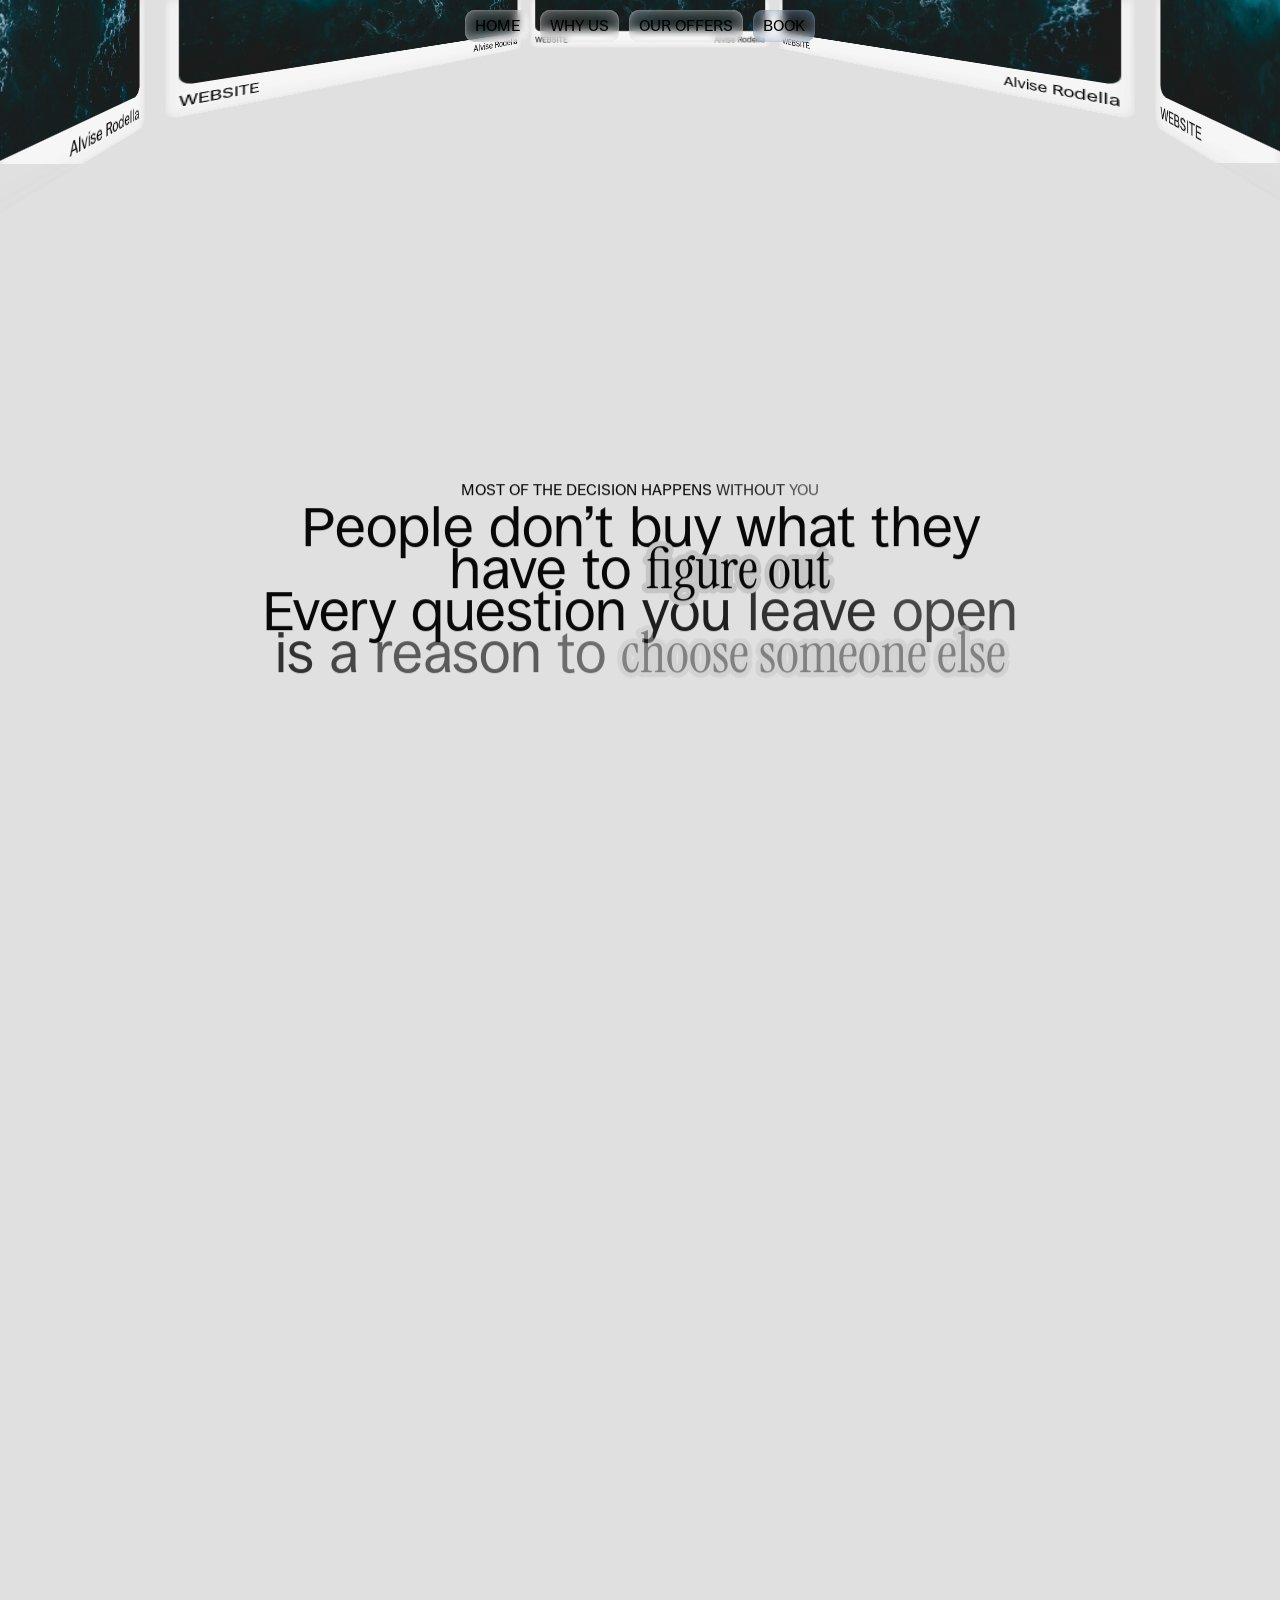
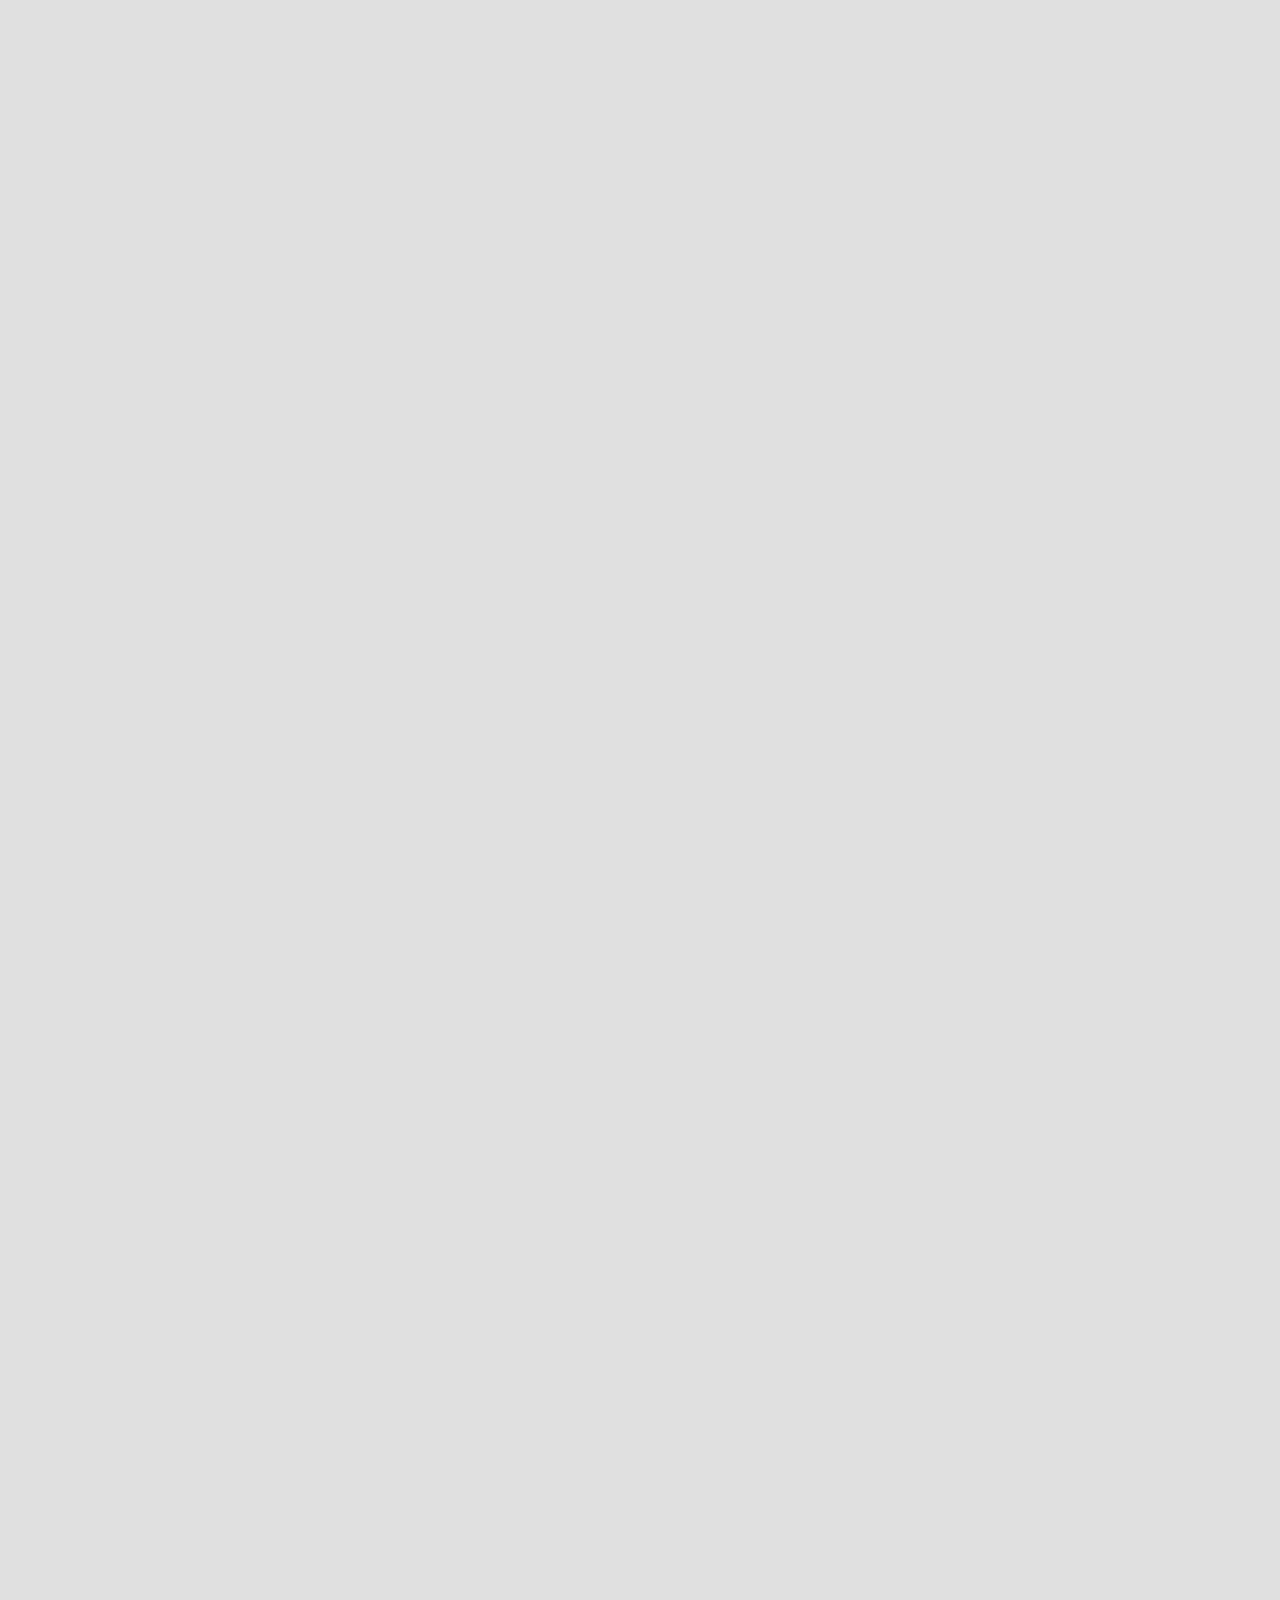
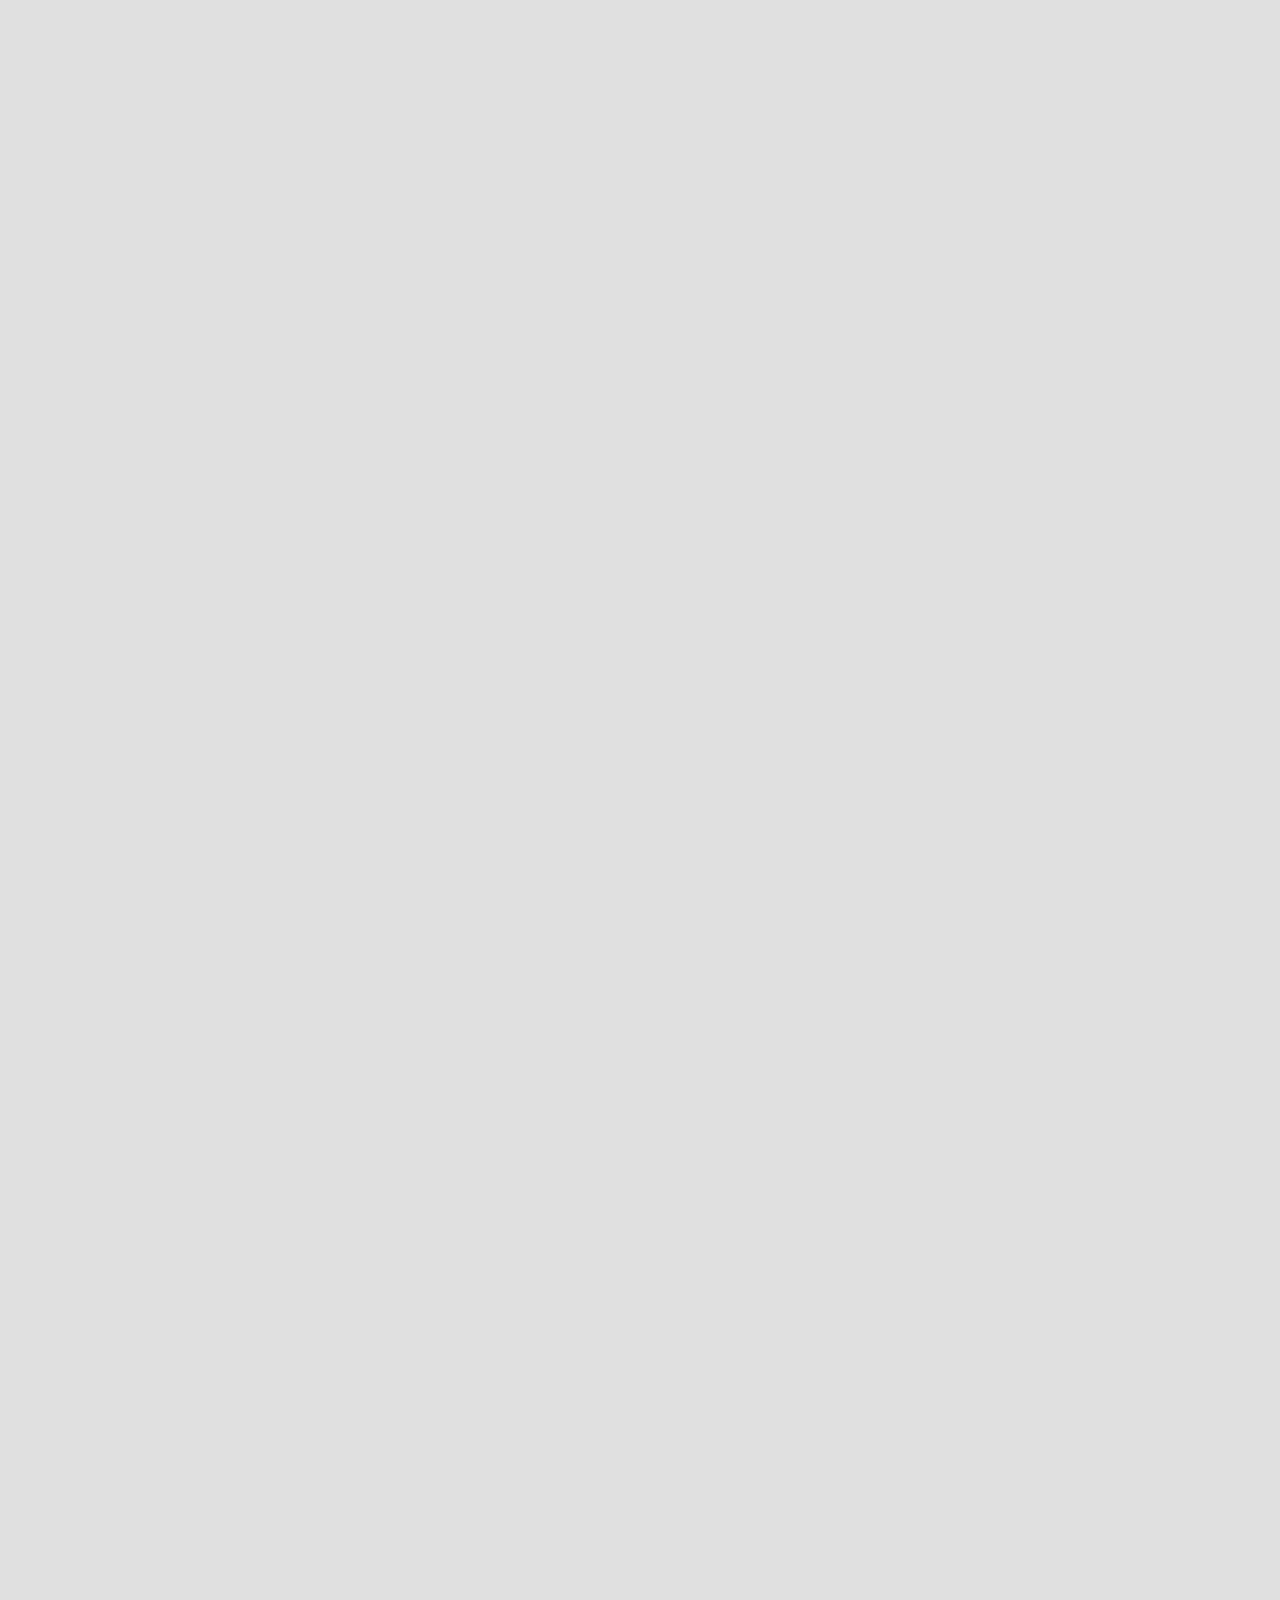
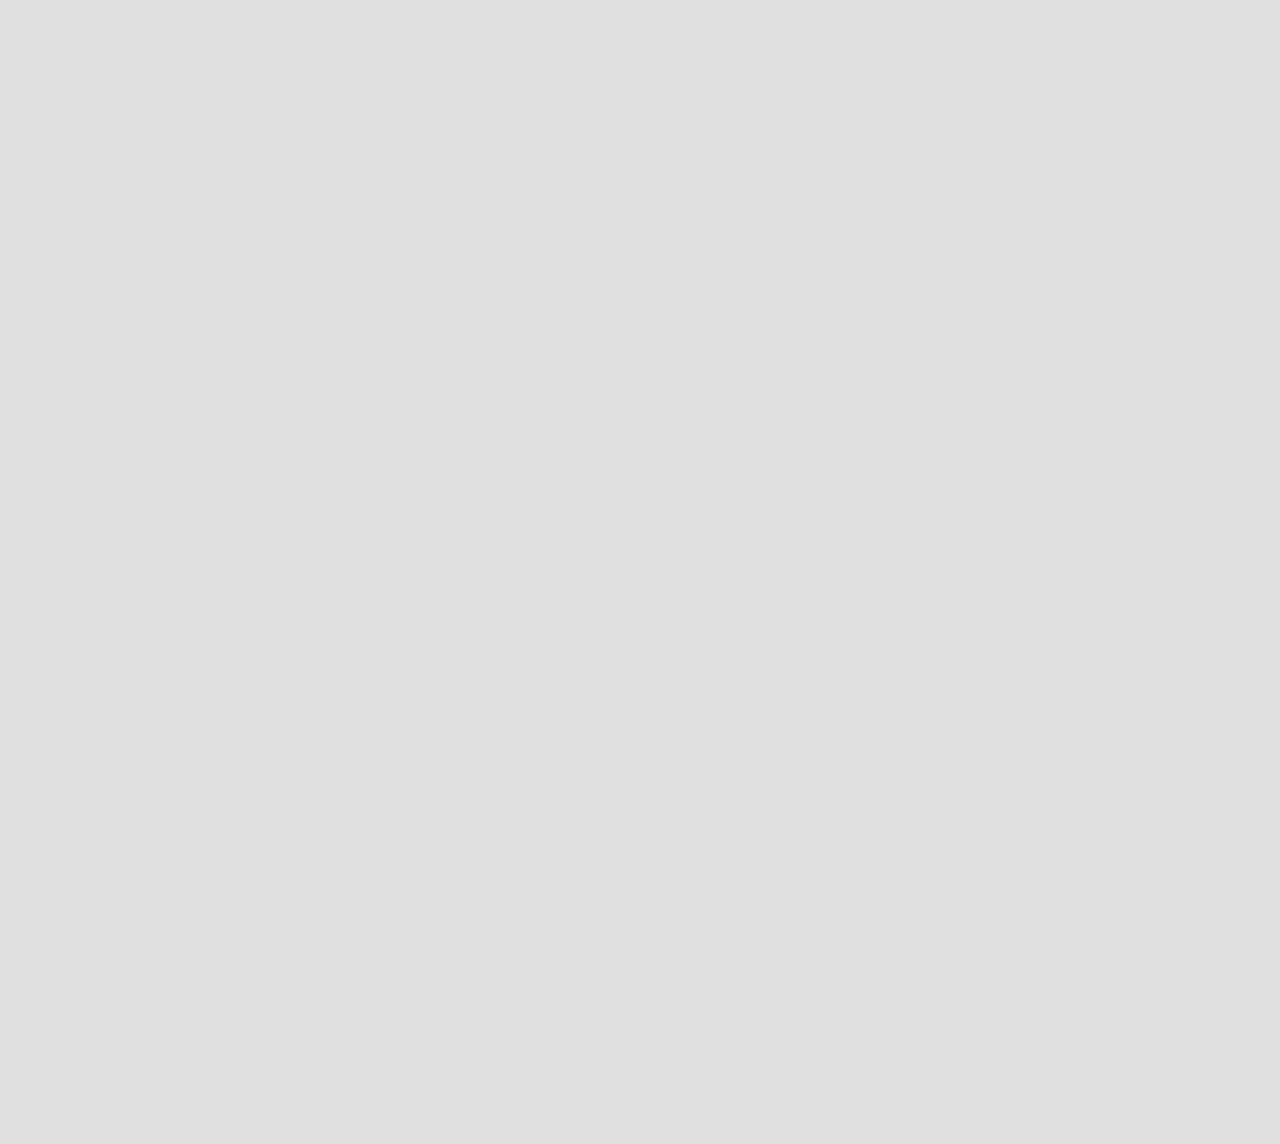
<file: index.html>
<!doctype html>
<html lang="en">
	<head>
		<meta charset="UTF-8" />
		<meta name="viewport" content="width=device-width, initial-scale=1" />
		<meta name="theme-color" content="#e0e0e0" />
		<meta name="author" content="Illunify Media Studio" />
		<title>Illunify: Strategic Branding and Websites for changemakers</title>
		<meta
			name="description"
			content="Independent studio for brand positioning, visual identity, websites, online stores, SEO and AI automations. Senior hands only. Book a 30-minute call."
		/>
		<link rel="canonical" href="https://www.illunify.com/" />
		<meta
			name="robots"
			content="index, follow, max-snippet:-1, max-image-preview:large, max-video-preview:-1"
		/>
		<meta name="referrer" content="strict-origin-when-cross-origin" />
		<meta name="format-detection" content="telephone=no" />
		<meta
			name="keywords"
			content="brand identity, brand positioning, creative direction, visual identity, graphic design, 3D and motion design, design systems, growth strategy, launch strategy, content planning, search engine optimization, website development, online store development, performance optimization, AI tools and automations, system integration, independent design studio"
		/>
		<meta property="og:site_name" content="Illunify" />
		<meta
			property="og:title"
			content="Be the one they remember. Then the one they call."
		/>
		<meta
			property="og:description"
			content="Positioning, identity, websites and stores for people who would rather be chosen than compared. Senior hands only, no handovers. 30-minute intro call."
		/>
		<meta property="og:type" content="website" />
		<meta property="og:url" content="https://www.illunify.com/" />
		<meta
			property="og:image"
			content="https://www.illunify.com/assets/og-image.png"
		/>
		<meta property="og:image:type" content="image/png" />
		<meta property="og:image:width" content="1200" />
		<meta property="og:image:height" content="630" />
		<meta
			property="og:image:alt"
			content="Illunify, independent brand, web and systems studio"
		/>
		<meta property="og:locale" content="en_US" />
		<meta name="twitter:card" content="summary_large_image" />
		<meta name="twitter:site" content="@Illunifyy" />
		<meta name="twitter:creator" content="@Illunifyy" />
		<meta
			name="twitter:title"
			content="Be the one they remember, then the one they call"
		/>
		<meta
			name="twitter:description"
			content="Positioning, identity, websites and stores, built so buyers stop comparing and book. Senior hands only. 30-minute intro call."
		/>
		<meta
			name="twitter:image"
			content="https://www.illunify.com/assets/twitter-image.png"
		/>
		<meta
			name="twitter:image:alt"
			content="Illunify, independent brand, web and systems studio"
		/>
		<link rel="dns-prefetch" href="//app.cal.com" />
		<link rel="preconnect" href="https://app.cal.com" />
		<link
			rel="preload"
			as="font"
			href="/fonts/Ronzino.woff2"
			type="font/woff2"
			crossorigin
		/>
		<link
			rel="preload"
			as="font"
			href="/fonts/Instrument-Serif.woff2"
			type="font/woff2"
			crossorigin
		/>
		<link
			rel="preload"
			as="image"
			href="/assets/placeholder.webp"
			type="image/webp"
		/>
		<link
			rel="preload"
			as="style"
			href="/styles.css"
			onload="this.rel = 'stylesheet'"
		/>
		<noscript><link rel="stylesheet" href="/styles.css" /></noscript>
		<link
			rel="manifest"
			href="/manifest.webmanifest"
			crossorigin="use-credentials"
		/>
		<link
			rel="icon"
			type="image/x-icon"
			sizes="any"
			href="/assets/favicon.ico"
		/>
		<link rel="apple-touch-icon" href="/assets/apple-touch-icon.svg" />
		<link rel="sitemap" type="application/xml" href="/sitemap.xml" />
		<script type="application/ld+json">
			{
				"@context": "https://schema.org",
				"@graph": [
					{
						"@type": "ProfessionalService",
						"@id": "https://www.illunify.com/#studio",
						"name": "Illunify",
						"url": "https://www.illunify.com/",
						"sameAs": [
							"https://x.com/Illunifyy",
							"https://www.instagram.com/illunifyy"
						],
						"description": "Independent studio for brand positioning, visual identity, websites, online stores, SEO and AI automations.",
						"image": {
							"@type": "ImageObject",
							"url": "https://www.illunify.com/assets/og-image.png",
							"width": 1200,
							"height": 630
						},
						"logo": {
							"@type": "ImageObject",
							"url": "https://www.illunify.com/assets/mark-logo-512.png",
							"width": 512,
							"height": 512
						},
						"email": "info@illunify.com",
						"telephone": "+39-375-5803444",
						"vatID": "IT04648750984",
						"address": {
							"@type": "PostalAddress",
							"addressLocality": "Brescia",
							"addressRegion": "Lombardia",
							"addressCountry": "IT"
						},
						"areaServed": { "@type": "Country", "name": "Italy" },
						"founder": { "@id": "https://www.illunify.com/#alvise" },
						"knowsAbout": [
							"Brand positioning",
							"Visual identity",
							"Web development",
							"Ecommerce",
							"Search engine optimization",
							"AI automation"
						],
						"hasOfferCatalog": {
							"@type": "OfferCatalog",
							"name": "Services",
							"itemListElement": [
								{
									"@type": "OfferCatalog",
									"name": "Positioning",
									"itemListElement": [
										{
											"@type": "Offer",
											"itemOffered": {
												"@type": "Service",
												"name": "Brand Positioning",
												"provider": {
													"@id": "https://www.illunify.com/#studio"
												}
											}
										},
										{
											"@type": "Offer",
											"itemOffered": {
												"@type": "Service",
												"name": "Growth Strategy",
												"provider": {
													"@id": "https://www.illunify.com/#studio"
												}
											}
										},
										{
											"@type": "Offer",
											"itemOffered": {
												"@type": "Service",
												"name": "Launch Strategy",
												"provider": {
													"@id": "https://www.illunify.com/#studio"
												}
											}
										},
										{
											"@type": "Offer",
											"itemOffered": {
												"@type": "Service",
												"name": "Content Planning",
												"provider": {
													"@id": "https://www.illunify.com/#studio"
												}
											}
										},
										{
											"@type": "Offer",
											"itemOffered": {
												"@type": "Service",
												"name": "Search Engine Optimization",
												"provider": {
													"@id": "https://www.illunify.com/#studio"
												}
											}
										}
									]
								},
								{
									"@type": "OfferCatalog",
									"name": "Identity",
									"itemListElement": [
										{
											"@type": "Offer",
											"itemOffered": {
												"@type": "Service",
												"name": "Creative Direction",
												"provider": {
													"@id": "https://www.illunify.com/#studio"
												}
											}
										},
										{
											"@type": "Offer",
											"itemOffered": {
												"@type": "Service",
												"name": "Visual Identity",
												"provider": {
													"@id": "https://www.illunify.com/#studio"
												}
											}
										},
										{
											"@type": "Offer",
											"itemOffered": {
												"@type": "Service",
												"name": "Graphic Design",
												"provider": {
													"@id": "https://www.illunify.com/#studio"
												}
											}
										},
										{
											"@type": "Offer",
											"itemOffered": {
												"@type": "Service",
												"name": "3D & Motion Design",
												"provider": {
													"@id": "https://www.illunify.com/#studio"
												}
											}
										},
										{
											"@type": "Offer",
											"itemOffered": {
												"@type": "Service",
												"name": "Design Systems",
												"provider": {
													"@id": "https://www.illunify.com/#studio"
												}
											}
										}
									]
								},
								{
									"@type": "OfferCatalog",
									"name": "Websites",
									"itemListElement": [
										{
											"@type": "Offer",
											"itemOffered": {
												"@type": "Service",
												"name": "Website Development",
												"provider": {
													"@id": "https://www.illunify.com/#studio"
												}
											}
										},
										{
											"@type": "Offer",
											"itemOffered": {
												"@type": "Service",
												"name": "Online Store Development",
												"provider": {
													"@id": "https://www.illunify.com/#studio"
												}
											}
										},
										{
											"@type": "Offer",
											"itemOffered": {
												"@type": "Service",
												"name": "Performance Optimization",
												"provider": {
													"@id": "https://www.illunify.com/#studio"
												}
											}
										},
										{
											"@type": "Offer",
											"itemOffered": {
												"@type": "Service",
												"name": "AI Tools & Automations",
												"provider": {
													"@id": "https://www.illunify.com/#studio"
												}
											}
										},
										{
											"@type": "Offer",
											"itemOffered": {
												"@type": "Service",
												"name": "System Integration",
												"provider": {
													"@id": "https://www.illunify.com/#studio"
												}
											}
										}
									]
								}
							]
						}
					},
					{
						"@type": "Person",
						"@id": "https://www.illunify.com/#alvise",
						"name": "Alvise Rodella",
						"worksFor": { "@id": "https://www.illunify.com/#studio" }
					},
					{
						"@type": "WebSite",
						"@id": "https://www.illunify.com/#website",
						"url": "https://www.illunify.com/",
						"name": "Illunify",
						"inLanguage": "en",
						"publisher": { "@id": "https://www.illunify.com/#studio" }
					},
					{
						"@type": "WebPage",
						"@id": "https://www.illunify.com/#webpage",
						"url": "https://www.illunify.com/",
						"name": "Illunify: Strategic Branding and Websites for changemakers",
						"description": "Independent studio for brand positioning, visual identity, websites, online stores, SEO and AI automations. Senior hands only. Book a 30-minute call.",
						"isPartOf": { "@id": "https://www.illunify.com/#website" },
						"inLanguage": "en",
						"dateModified": "2026-09-22",
						"about": { "@id": "https://www.illunify.com/#studio" },
						"primaryImageOfPage": "https://www.illunify.com/assets/og-image.png"
					}
				]
			}
		</script>
	</head>
	<body>
		<canvas id="GL"></canvas>
		<header role="banner">
			<nav aria-label="Primary Navigation">
				<a href="#HOME" aria-label="HOME" draggable="false" class="GLASS"
					>HOME
				</a>
				<a href="#PROFILE" aria-label="WHY US" draggable="false" class="GLASS"
					>WHY US
				</a>
				<a
					href="#OFFERS"
					aria-label="OUR OFFERS"
					draggable="false"
					class="GLASS"
					>OUR OFFERS
				</a>
				<button
					data-cal-link="illunify/booking"
					data-cal-namespace="booking"
					data-cal-config='{"layout":"month_view","useSlotsViewOnSmallScreen":"true","theme":"light"}'
				>
					BOOK
				</button>
			</nav>
		</header>
		<div id="smooth-wrapper">
			<main id="smooth-content">
				<div id="HOME">
					<section>
						<article>
							<h1>
								Be the one they <mark outline="remember">remember</mark><br />
								Then the one they <mark outline="call">call</mark>
							</h1>
							<p>
								People make up their mind about you long before they fill in a
								form. We help you look like the answer well before that moment,
								and keep earning it after.
							</p>
						</article>
						<button
							data-cal-link="illunify/booking"
							data-cal-namespace="booking"
							data-cal-config='{"layout":"month_view","useSlotsViewOnSmallScreen":"true","theme":"light"}'
						>
							BOOK
						</button>
					</section>
					<section class="SCENE">
						<div class="CONTAINER" style="--n: 6">
							<article class="GLASS CARD" style="--i: 1">
								<picture>
									<source
										media="(max-width: 1024px)"
										srcset="/assets/placeholder-r.webp"
										type="image/webp"
									/>
									<img
										src="/assets/placeholder.webp"
										alt="Placeholder"
										loading="eager"
										decoding="async"
										fetchpriority="high"
										draggable="false"
									/>
								</picture>
								<div>
									<p>WEBSITE</p>
									<cite>Alvise Rodella</cite>
								</div>
							</article>
							<article class="GLASS CARD" style="--i: 2">
								<picture>
									<source
										media="(max-width: 1024px)"
										srcset="/assets/placeholder-r.webp"
										type="image/webp"
									/>
									<img
										src="/assets/placeholder.webp"
										alt="Placeholder"
										loading="eager"
										decoding="async"
										fetchpriority="high"
										draggable="false"
									/>
								</picture>
								<div>
									<p>WEBSITE</p>
									<cite>Alvise Rodella</cite>
								</div>
							</article>
							<article class="GLASS CARD" style="--i: 3">
								<picture>
									<source
										media="(max-width: 1024px)"
										srcset="/assets/placeholder-r.webp"
										type="image/webp"
									/>
									<img
										src="/assets/placeholder.webp"
										alt="Placeholder"
										loading="eager"
										decoding="async"
										fetchpriority="high"
										draggable="false"
									/>
								</picture>
								<div>
									<p>WEBSITE</p>
									<cite>Alvise Rodella</cite>
								</div>
							</article>
							<article class="GLASS CARD" style="--i: 4">
								<picture>
									<source
										media="(max-width: 1024px)"
										srcset="/assets/placeholder-r.webp"
										type="image/webp"
									/>
									<img
										src="/assets/placeholder.webp"
										alt="Placeholder"
										loading="eager"
										decoding="async"
										fetchpriority="high"
										draggable="false"
									/>
								</picture>
								<div>
									<p>WEBSITE</p>
									<cite>Alvise Rodella</cite>
								</div>
							</article>
							<article class="GLASS CARD" style="--i: 5">
								<picture>
									<source
										media="(max-width: 1024px)"
										srcset="/assets/placeholder-r.webp"
										type="image/webp"
									/>
									<img
										src="/assets/placeholder.webp"
										alt="Placeholder"
										loading="eager"
										decoding="async"
										fetchpriority="high"
										draggable="false"
									/>
								</picture>
								<div>
									<p>WEBSITE</p>
									<cite>Alvise Rodella</cite>
								</div>
							</article>
							<article class="GLASS CARD" style="--i: 6">
								<picture>
									<source
										media="(max-width: 1024px)"
										srcset="/assets/placeholder-r.webp"
										type="image/webp"
									/>
									<img
										src="/assets/placeholder.webp"
										alt="Placeholder"
										loading="eager"
										decoding="async"
										fetchpriority="high"
										draggable="false"
									/>
								</picture>
								<div>
									<p>WEBSITE</p>
									<cite>Alvise Rodella</cite>
								</div>
							</article>
						</div>
					</section>
				</div>
				<article class="QUOTE">
					<p>MOST OF THE DECISION HAPPENS WITHOUT YOU</p>
					<h2>
						People don’t buy what they<br />
						have to <mark outline="figure out">figure out</mark><br />
						Every question you leave open<br />
						is a reason to
						<mark outline="choose someone else">choose someone else</mark>
					</h2>
				</article>
				<div id="OFFERS">
					<section class="GLASS">
						<div>
							<article>
								<h2>
									Positioning<br />
									<mark outline="that sells for you">that sells for you</mark>
								</h2>
								<p>
									First we find the one thing you can honestly claim and nobody
									else can. Then we put it where your buyers already look, so
									your launch, your content and your search all pull the same
									way.
								</p>
							</article>
							<div>
								<h3>BRAND POSITIONING</h3>
								<h3>GROWTH STRATEGY</h3>
								<h3>LAUNCH STRATEGY</h3>
								<h3>CONTENT PLANNING</h3>
								<h3>SEARCH ENGINE OPTIMIZATION</h3>
							</div>
						</div>
						<picture>
							<source
								media="(max-width: 1024px)"
								srcset="/assets/placeholder-r.webp"
								type="image/webp"
							/>
							<img
								src="/assets/placeholder.webp"
								alt="Placeholder"
								loading="lazy"
								decoding="async"
								fetchpriority="low"
								draggable="false"
							/>
						</picture>
					</section>
					<section class="GLASS">
						<div>
							<article>
								<h2>
									Identity<br />
									<mark outline="that holds up">that holds up</mark>
								</h2>
								<p>
									You want to feel like the safe choice and the interesting one
									at the same time. We build the look, the motion and the rules
									behind them, so your team can use it anywhere without it
									falling apart.
								</p>
							</article>
							<div>
								<h3>CREATIVE DIRECTION</h3>
								<h3>VISUAL IDENTITY</h3>
								<h3>GRAPHIC DESIGN</h3>
								<h3>3D &amp; MOTION DESIGN</h3>
								<h3>DESIGN SYSTEMS</h3>
							</div>
						</div>
						<picture>
							<source
								media="(max-width: 1024px)"
								srcset="/assets/placeholder-r.webp"
								type="image/webp"
							/>
							<img
								src="/assets/placeholder.webp"
								alt="Placeholder"
								loading="lazy"
								decoding="async"
								fetchpriority="low"
								draggable="false"
							/>
						</picture>
					</section>
					<section class="GLASS">
						<div>
							<article>
								<h2>
									Websites<br />
									<mark outline="that close">that close</mark>
								</h2>
								<p>
									We build sites that load fast, get measured, and talk to the
									tools you already pay for. Then we keep tuning until the
									numbers move, and quietly automate the work nobody should be
									doing by hand.
								</p>
							</article>
							<div>
								<h3>WEBSITE DEVELOPMENT</h3>
								<h3>ONLINE STORE DEVELOPMENT</h3>
								<h3>PERFORMANCE OPTIMIZATION</h3>
								<h3>AI TOOLS &amp; AUTOMATIONS</h3>
								<h3>SYSTEM INTEGRATION</h3>
							</div>
						</div>
						<picture>
							<source
								media="(max-width: 1024px)"
								srcset="/assets/placeholder-r.webp"
								type="image/webp"
							/>
							<img
								src="/assets/placeholder.webp"
								alt="Placeholder"
								loading="lazy"
								decoding="async"
								fetchpriority="low"
								draggable="false"
							/>
						</picture>
					</section>
				</div>
				<section id="PROFILE">
					<article>
						<div>
							<svg
								height="calc(var(--DISPLAY) * 1.5)"
								viewbox="0 0 89 100"
								xmlns="http://www.w3.org/2000/svg"
								aria-label="Illunify Mark Logo"
								aria-describedby="Illunify mark logo"
							>
								<path
									d="M17.9816 100C13.2788 100 10.0378 97.9048 8.25829 93.7143C6.60597 89.3968 6.73299 83.746 8.63966 76.762L23.7012 21.5239C24.7181 17.8413 24.9723 14.9841 24.4639 12.9523C23.9555 10.9207 22.8116 9.90471 21.0321 9.90471C18.1088 9.90471 15.1218 12.1269 12.0713 16.5714C9.14804 21.0158 6.60597 27.1746 4.44527 35.0476C4.06391 36.4445 3.23775 37.1428 1.96679 37.1428C0.187296 37.1428 -0.384671 35.873 0.250883 33.3333C3.17416 22.6666 6.98734 14.4762 11.6901 8.76184C16.5199 2.92056 21.7946 0 27.5143 0C32.0899 0 35.1404 2.09517 36.6657 6.28566C38.1908 10.4761 37.9366 16.1905 35.9031 23.4286L20.6507 78.6667C18.2358 87.4285 19.062 91.8095 23.1292 91.8095C25.6713 91.8095 28.5947 90.0953 31.8993 86.6667C35.204 83.238 38.6358 78.5396 42.1946 72.5715C45.8806 66.6031 49.503 59.8096 53.0619 52.1905C56.6207 44.5715 59.8618 36.5714 62.7852 28.1904C65.7085 19.8096 68.1235 11.4921 70.03 3.23804C70.4112 1.84121 71.301 1.14288 72.6991 1.14288H80.3253C82.1047 1.14288 82.8038 1.96827 82.4224 3.61905L64.5011 80.1904C63.103 86.1588 64.1833 89.1428 67.7422 89.1428C73.0805 89.1428 78.673 81.0793 84.5197 64.9524C85.0281 63.3016 85.9178 62.4762 87.1888 62.4762C87.9514 62.4762 88.4599 62.7937 88.7141 63.4286C89.0953 64.0634 89.0953 64.8888 88.7141 65.9048C85.2823 76.6984 81.2151 85.0794 76.5121 91.0476C71.8094 97.0159 66.8524 100 61.6413 100C52.4899 100 49.4394 93.3333 52.4899 80L57.4469 58.8571C57.7011 57.9682 57.5104 57.4603 56.8749 57.3334C56.3665 57.2063 55.9217 57.5238 55.5404 58.2857C48.1683 73.5238 41.3685 84.3174 35.1404 90.6667C28.9125 96.8889 23.1928 100 17.9816 100Z"
									fill="var(--COLOR)"
								/>
							</svg>
							<h3>
								Senior<br />
								<mark outline="hands only">hands only</mark>
							</h3>
						</div>
						<p>
							There’s no account manager in the middle and nothing gets passed
							down the line. Whoever you meet on the first call is who builds
							your work.
						</p>
					</article>
					<article>
						<div>
							<p>+6</p>
							<h3>
								Years<br />
								<mark outline="at it">at it</mark>
							</h3>
						</div>
						<p>
							Long enough to tell a decision that moves a number from one that
							just eats a month.
						</p>
					</article>
					<article>
						<div>
							<p>+42</p>
							<h3>
								Things<br />
								<mark outline="shipped">shipped</mark>
							</h3>
						</div>
						<p>
							Brands, sites and stores taken from a blank page to live, then
							judged on the job they were hired to do.
						</p>
					</article>
				</section>
				<article class="QUOTE">
					<h2>
						You’ve been <mark outline="compared">compared</mark> enough<br />
						Let’s get you <mark outline="chosen">chosen</mark>
					</h2>
					<button
						data-cal-link="illunify/booking"
						data-cal-namespace="booking"
						data-cal-config='{"layout":"month_view","useSlotsViewOnSmallScreen":"true","theme":"light"}'
					>
						BOOK
					</button>
				</article>
				<footer>
					<svg
						height="100%"
						viewBox="0 0 100 43"
						xmlns="http://www.w3.org/2000/svg"
						aria-label="Illunify Logo"
						aria-describedby="Illunify logo"
					>
						<path
							d="M8.20125 6.38525C7.64042 6.38525 7.16813 6.19176 6.7844 5.80478C6.43019 5.38802 6.25308 4.89685 6.25308 4.33126C6.25308 3.52752 6.48922 2.8875 6.96151 2.41122C7.46331 1.93493 8.02415 1.69678 8.64402 1.69678C9.23438 1.69678 9.72142 1.89027 10.1052 2.27726C10.5184 2.63447 10.725 3.11076 10.725 3.70613C10.725 4.53963 10.4741 5.19453 9.97232 5.67082C9.47052 6.14711 8.88016 6.38525 8.20125 6.38525ZM4.57056 33.8463C3.59648 33.8463 2.90281 33.4891 2.48956 32.7747C2.07631 32.0305 2.06155 30.8249 2.44528 29.1578L5.72176 15.0031C5.86935 14.3482 5.88411 13.8422 5.76603 13.4849C5.67748 13.098 5.41182 12.9045 4.96905 12.9045C4.43773 12.9045 3.84738 13.3063 3.19799 14.1101C2.57811 14.884 1.86968 16.3724 1.0727 18.5753C0.954633 18.9623 0.748008 19.1558 0.45283 19.1558C0.0100629 19.1558 -0.108008 18.8879 0.0986163 18.352C0.748008 16.298 1.42692 14.6906 2.13534 13.5296C2.87329 12.3686 3.61123 11.55 4.34918 11.0737C5.08712 10.5974 5.76603 10.3593 6.38591 10.3593C7.41903 10.3593 8.14222 10.7314 8.55547 11.4756C8.96872 12.19 8.98347 13.3808 8.59974 15.0478L5.32327 29.2025C5.17568 29.8574 5.14616 30.3783 5.23471 30.7653C5.35279 31.1225 5.6332 31.3011 6.07597 31.3011C6.60729 31.3011 7.18289 30.9142 7.80276 30.1402C8.45215 29.3364 9.17534 27.8332 9.97232 25.6303C10.0904 25.2433 10.297 25.0498 10.5922 25.0498C11.035 25.0498 11.153 25.3178 10.9464 25.8536C10.3265 27.8778 9.63287 29.4853 8.8654 30.676C8.12746 31.837 7.38951 32.6556 6.65157 33.1319C5.91362 33.6082 5.21996 33.8463 4.57056 33.8463Z"
							fill="var(--COLOR)"
						/>
						<path
							d="M12.2121 33.8463C11.238 33.8463 10.5443 33.4891 10.1311 32.7747C9.71785 32.0305 9.70309 30.8249 10.0868 29.1578L15.71 4.82243C15.8575 4.2866 15.8575 3.9145 15.71 3.70613C15.5919 3.49775 15.3262 3.37868 14.913 3.34891L13.5847 3.21495C13.1419 3.18518 12.95 2.99169 13.0091 2.63448C13.0681 2.36656 13.2747 2.20284 13.629 2.1433C14.6916 1.96469 15.6362 1.75632 16.4627 1.51817C17.2892 1.25026 17.9533 0.907926 18.4551 0.491172C18.6913 0.312564 18.9126 0.22326 19.1193 0.22326C19.4735 0.22326 19.6063 0.446521 19.5178 0.893042L12.9648 29.2025C12.8172 29.8574 12.7877 30.3783 12.8763 30.7653C12.9943 31.1225 13.2747 31.3011 13.7175 31.3011C14.2488 31.3011 14.8244 30.9142 15.4443 30.1402C16.0937 29.3364 16.8169 27.8332 17.6139 25.6303C17.7319 25.2433 17.9386 25.0498 18.2337 25.0498C18.6765 25.0498 18.7946 25.3178 18.5879 25.8536C17.9681 27.8778 17.2744 29.4853 16.5069 30.676C15.769 31.837 15.031 32.6556 14.2931 33.1319C13.5552 33.6082 12.8615 33.8463 12.2121 33.8463Z"
							fill="var(--COLOR)"
						/>
						<path
							d="M19.8602 33.8463C18.8861 33.8463 18.1925 33.4891 17.7792 32.7747C17.366 32.0305 17.3512 30.8249 17.7349 29.1578L23.3581 4.82243C23.5057 4.2866 23.5057 3.9145 23.3581 3.70613C23.24 3.49775 22.9743 3.37868 22.5611 3.34891L21.2328 3.21495C20.79 3.18518 20.5982 2.99169 20.6572 2.63448C20.7162 2.36656 20.9228 2.20284 21.2771 2.1433C22.3397 1.96469 23.2843 1.75632 24.1108 1.51817C24.9373 1.25026 25.6014 0.907926 26.1032 0.491172C26.3394 0.312564 26.5607 0.22326 26.7674 0.22326C27.1216 0.22326 27.2544 0.446521 27.1659 0.893042L20.6129 29.2025C20.4653 29.8574 20.4358 30.3783 20.5244 30.7653C20.6424 31.1225 20.9228 31.3011 21.3656 31.3011C21.8969 31.3011 22.4725 30.9142 23.0924 30.1402C23.7418 29.3364 24.465 27.8332 25.262 25.6303C25.38 25.2433 25.5867 25.0498 25.8818 25.0498C26.3246 25.0498 26.4427 25.3178 26.2361 25.8536C25.6162 27.8778 24.9225 29.4853 24.155 30.676C23.4171 31.837 22.6792 32.6556 21.9412 33.1319C21.2033 33.6082 20.5096 33.8463 19.8602 33.8463Z"
							fill="var(--COLOR)"
						/>
						<path
							d="M29.3237 33.8017C28.2315 33.8017 27.4788 33.3105 27.0655 32.3281C26.6818 31.316 26.7113 29.9913 27.1541 28.3541L30.652 15.405C30.8881 14.5417 30.9471 13.8719 30.8291 13.3956C30.711 12.9193 30.4453 12.6812 30.0321 12.6812C29.3532 12.6812 28.6595 13.2021 27.9511 14.244C27.2722 15.2859 26.6818 16.7297 26.18 18.5753C26.0915 18.9027 25.8996 19.0665 25.6044 19.0665C25.1912 19.0665 25.0583 18.7688 25.2059 18.1734C25.8848 15.6729 26.7704 13.7529 27.8625 12.4133C28.9842 11.044 30.2092 10.3593 31.5375 10.3593C32.6001 10.3593 33.3086 10.8505 33.6628 11.8328C34.017 12.8152 33.958 14.1547 33.4857 15.8515L29.9435 28.8006C29.3827 30.8546 29.5746 31.8816 30.5191 31.8816C31.1095 31.8816 31.7884 31.4798 32.5559 30.676C33.3233 29.8723 34.1203 28.7709 34.9468 27.3718C35.8028 25.9727 36.6441 24.3801 37.4706 22.594C38.2971 20.8079 39.0498 18.9325 39.7287 16.9678C40.4076 15.0031 40.9684 13.0533 41.4112 11.1184C41.4998 10.7909 41.7064 10.6272 42.0311 10.6272H43.8021C44.2154 10.6272 44.3777 10.8207 44.2892 11.2077L40.1272 29.1578C39.8025 30.5569 40.0534 31.2565 40.8799 31.2565C42.1196 31.2565 43.4184 29.3662 44.7762 25.5857C44.8943 25.1987 45.1009 25.0052 45.3961 25.0052C45.5732 25.0052 45.6913 25.0796 45.7503 25.2285C45.8389 25.3773 45.8389 25.5708 45.7503 25.8089C44.9533 28.3392 44.0088 30.3039 42.9166 31.703C41.8245 33.1021 40.6733 33.8017 39.463 33.8017C37.3377 33.8017 36.6293 32.2388 37.3377 29.1132L38.4889 24.1568C38.548 23.9484 38.5037 23.8294 38.3561 23.7996C38.238 23.7698 38.1347 23.8442 38.0462 24.0228C36.3341 27.595 34.7549 30.1253 33.3086 31.6137C31.8622 33.0723 30.5339 33.8017 29.3237 33.8017Z"
							fill="var(--COLOR)"
						/>
						<path
							d="M46.0741 32.8193L50.2804 15.0031C50.428 14.3482 50.4427 13.8422 50.3247 13.4849C50.2361 13.098 49.9704 12.9045 49.5277 12.9045C48.9964 12.9045 48.406 13.3063 47.7566 14.1101C47.1367 14.884 46.4283 16.3724 45.6313 18.5753C45.5133 18.9623 45.3066 19.1558 45.0114 19.1558C44.5687 19.1558 44.4506 18.8879 44.6572 18.352C45.3066 16.298 45.9855 14.6906 46.694 13.5296C47.4319 12.3686 48.1699 11.55 48.9078 11.0737C49.6457 10.5974 50.3247 10.3593 50.9445 10.3593C51.9186 10.3593 52.6123 10.7314 53.0255 11.4756C53.4388 12.19 53.4535 13.3808 53.0698 15.0478L51.9629 19.8702C51.9334 20.0786 51.9777 20.1976 52.0957 20.2274C52.2138 20.2572 52.3171 20.1828 52.4057 20.0042C53.5569 17.5929 54.6638 15.6878 55.7264 14.2887C56.7891 12.8598 57.7927 11.8477 58.7372 11.2523C59.6818 10.657 60.5378 10.3593 61.3053 10.3593C62.3974 10.3593 63.1944 10.8058 63.6962 11.6989C64.198 12.5919 64.198 13.9612 63.6962 15.8069L60.3312 28.756C60.1246 29.5895 60.1098 30.2146 60.2869 30.6314C60.464 31.0481 60.7887 31.2565 61.261 31.2565C61.8514 31.2565 62.427 30.8695 62.9878 30.0955C63.5782 29.2918 64.1833 27.7885 64.8031 25.5857C64.8917 25.2582 65.0836 25.0945 65.3787 25.0945C65.6149 25.0945 65.7477 25.1838 65.7772 25.3624C65.8363 25.541 65.8363 25.7494 65.7772 25.9875C65.2164 28.0118 64.6113 29.6044 63.9619 30.7653C63.3125 31.8965 62.6483 32.6854 61.9694 33.1319C61.32 33.5784 60.6559 33.8017 59.977 33.8017C58.9143 33.8017 58.1174 33.3551 57.586 32.4621C57.0547 31.5691 57.0252 30.1848 57.4975 28.3095L60.9068 15.3603C61.2315 14.1994 61.2758 13.3956 61.0396 12.9491C60.833 12.5026 60.5231 12.2793 60.1098 12.2793C59.4604 12.2793 58.7225 12.6961 57.896 13.5296C57.0695 14.3333 56.2282 15.4496 55.3722 16.8785C54.5162 18.2776 53.6749 19.8702 52.8484 21.6563C52.0219 23.4424 51.2692 25.3029 50.5903 27.2378C49.9409 29.1727 49.4096 31.063 48.9964 32.9086C48.9078 33.2361 48.7012 33.3998 48.3765 33.3998H46.5611C46.1479 33.3998 45.9855 33.2063 46.0741 32.8193Z"
							fill="var(--COLOR)"
						/>
						<path
							d="M72.8608 6.38525C72.3 6.38525 71.8277 6.19176 71.444 5.80478C71.0897 5.38802 70.9126 4.89685 70.9126 4.33126C70.9126 3.52752 71.1488 2.8875 71.6211 2.41122C72.1229 1.93493 72.6837 1.69678 73.3036 1.69678C73.8939 1.69678 74.381 1.89027 74.7647 2.27726C75.178 2.63447 75.3846 3.11076 75.3846 3.70613C75.3846 4.53963 75.1337 5.19453 74.6319 5.67082C74.1301 6.14711 73.5397 6.38525 72.8608 6.38525ZM69.2301 33.8463C68.256 33.8463 67.5624 33.4891 67.1491 32.7747C66.7359 32.0305 66.7211 30.8249 67.1048 29.1578L70.3813 15.0031C70.5289 14.3482 70.5437 13.8422 70.4256 13.4849C70.337 13.098 70.0714 12.9045 69.6286 12.9045C69.0973 12.9045 68.5069 13.3063 67.8575 14.1101C67.2377 14.884 66.5292 16.3724 65.7323 18.5753C65.6142 18.9623 65.4076 19.1558 65.1124 19.1558C64.6696 19.1558 64.5515 18.8879 64.7582 18.352C65.4076 16.298 66.0865 14.6906 66.7949 13.5296C67.5328 12.3686 68.2708 11.55 69.0087 11.0737C69.7467 10.5974 70.4256 10.3593 71.0455 10.3593C72.0786 10.3593 72.8018 10.7314 73.215 11.4756C73.6283 12.19 73.643 13.3808 73.2593 15.0478L69.9828 29.2025C69.8352 29.8574 69.8057 30.3783 69.8943 30.7653C70.0123 31.1225 70.2928 31.3011 70.7355 31.3011C71.2668 31.3011 71.8424 30.9142 72.4623 30.1402C73.1117 29.3364 73.8349 27.8332 74.6319 25.6303C74.7499 25.2433 74.9566 25.0498 75.2517 25.0498C75.6945 25.0498 75.8126 25.3178 75.606 25.8536C74.9861 27.8778 74.2924 29.4853 73.525 30.676C72.787 31.837 72.0491 32.6556 71.3111 33.1319C70.5732 33.6082 69.8795 33.8463 69.2301 33.8463Z"
							fill="var(--COLOR)"
						/>
						<path
							d="M75.012 33.3998C74.6283 33.3998 74.4807 33.2063 74.5693 32.8193L79.0412 13.5296C79.3069 12.4282 78.9527 11.8775 77.9786 11.8775H77.0488C76.5765 11.8775 76.3403 11.6691 76.3403 11.2523C76.3403 10.8356 76.606 10.6272 77.1373 10.6272C78.0524 10.6272 78.7313 10.5081 79.174 10.27C79.6463 10.0318 79.9563 9.55556 80.1039 8.84112C80.4876 7.14434 81.0484 5.64105 81.7864 4.33126C82.5538 2.99169 83.4689 1.93492 84.5315 1.16095C85.5942 0.386985 86.7601 0 88.0294 0C89.0625 0 89.889 0.253029 90.5089 0.759087C91.1583 1.23538 91.483 1.90516 91.483 2.76843C91.483 3.42333 91.3059 3.95915 90.9516 4.37591C90.6269 4.76289 90.2137 4.95639 89.7119 4.95639C89.092 4.95639 88.6788 4.77778 88.4721 4.42056C88.295 4.06334 88.177 3.64659 88.1179 3.1703C88.0884 2.69401 87.9999 2.27726 87.8523 1.92004C87.7047 1.56282 87.3652 1.38422 86.8339 1.38422C86.155 1.38422 85.5499 1.72655 85.0186 2.41122C84.5168 3.06611 84.0592 4.31637 83.646 6.16199L82.7605 10.0467C82.6719 10.4337 82.8342 10.6272 83.2475 10.6272H86.7896C87.3505 10.6272 87.5719 10.8356 87.4538 11.2523C87.3652 11.6691 87.0996 11.8775 86.6568 11.8775H82.8047C82.5096 11.8775 82.3177 12.0263 82.2291 12.324L77.4915 32.9086C77.403 33.2361 77.1963 33.3998 76.8717 33.3998H75.012Z"
							fill="var(--COLOR)"
						/>
						<path
							d="M80.7396 43C79.618 43 78.7472 42.7023 78.1273 42.107C77.5074 41.5414 77.1975 40.8418 77.1975 40.0083C77.1975 39.3832 77.3599 38.9069 77.6845 38.5794C78.0092 38.2818 78.3635 38.1329 78.7472 38.1329C79.308 38.1329 79.7065 38.2818 79.9427 38.5794C80.1788 38.8771 80.3559 39.2195 80.474 39.6064C80.592 40.0232 80.7839 40.3804 81.0496 40.6781C81.2857 40.9758 81.6842 41.1246 82.245 41.1246C83.3372 41.1246 84.4146 40.6781 85.4772 39.785C86.5399 38.9218 87.4107 37.7162 88.0896 36.1682C88.7685 34.6501 89.0637 32.9384 88.9751 31.0332L88.311 15.0031C88.2814 14.2291 88.1486 13.6933 87.9125 13.3956C87.6763 13.0682 87.3811 12.9045 87.0269 12.9045C86.3775 12.9045 85.7577 13.3063 85.1673 14.1101C84.577 14.884 84.0899 16.3724 83.7062 18.5753C83.6176 18.9623 83.4258 19.1558 83.1306 19.1558C82.7173 19.1558 82.555 18.8879 82.6435 18.352C82.9977 16.298 83.4848 14.6906 84.1047 13.5296C84.7541 12.3686 85.433 11.55 86.1414 11.0737C86.8793 10.5974 87.5582 10.3593 88.1781 10.3593C89.0932 10.3593 89.8164 10.6867 90.3477 11.3416C90.879 11.9668 91.1742 13.0533 91.2332 14.6012L91.8531 31.7477C91.8531 31.956 91.9121 32.09 92.0302 32.1495C92.1778 32.1793 92.3106 32.1049 92.4287 31.9263C93.4618 30.4676 94.3916 28.9643 95.2181 27.4164C96.0741 25.8387 96.753 24.2908 97.2548 22.7726C97.7566 21.2544 98.0076 19.8553 98.0076 18.5753C98.0076 17.325 97.8747 16.3427 97.6091 15.6282C97.3434 14.884 97.063 14.2589 96.7678 13.7529C96.5021 13.2468 96.3693 12.6961 96.3693 12.1007C96.3693 10.9398 96.8711 10.3593 97.8747 10.3593C99.2916 10.3593 100 11.937 100 15.0924C100 16.819 99.7048 18.7092 99.1145 20.7632C98.5241 22.7875 97.7124 24.8564 96.6793 26.9699C95.6756 29.0537 94.5097 31.0481 93.1814 32.9533C91.8826 34.8584 90.51 36.5701 89.0637 38.0883C87.6468 39.6064 86.2152 40.7972 84.7688 41.6604C83.352 42.5535 82.0089 43 80.7396 43Z"
							fill="var(--COLOR)"
						/>
					</svg>
					<section>
						<address class="GLASS">
							<a
								href="tel:+393755803444"
								aria-label="(+39) 375 58 03 444"
								draggable="false"
								>(+39) 375 58 03 444</a
							>
						</address>
						<address class="GLASS">
							<a
								href="mailto:info@illunify.com"
								aria-label="info@illunify.com"
								draggable="false"
								>INFO@ILLUNIFY.COM</a
							>
						</address>
						<p class="GLASS"><strong>VAT NUMBER</strong>: IT04648750984</p>
						<small class="GLASS">
							© 2026 <cite>ILLUNIFY.COM</cite> ALL RIGHTS RESERVED
						</small>
					</section>
				</footer>
			</main>
		</div>
		<script defer type="text/javascript" src="/javascript/main.js"></script>
		<script src="/vendor/gsap-3.13.0.min.js"></script>
		<script src="/vendor/ScrollTrigger-3.13.0.min.js"></script>
		<script src="/vendor/ScrollSmoother-3.14.1.min.js"></script>
	</body>
</html>
</file>
<file: styles.css>
@font-face {
	font-style: normal;
	font-display: swap;
	font-stretch: normal;
	font-family: 'Ronzino';
	src: url('/fonts/Ronzino.woff2') format('woff2');
}
@font-face {
	font-style: normal;
	font-display: swap;
	font-stretch: normal;
	font-family: 'Instrument-Serif';
	src: url('/fonts/Instrument-Serif.woff2') format('woff2');
}
@font-face {
	font-style: normal;
	font-display: swap;
	font-stretch: normal;
	font-family: 'Instrument-Serif-Italic';
	src: url('/fonts/Instrument-Serif-Italic.woff2') format('woff2');
}
:root {
	--BACKGROUND: #e0e0e0;
	--COLOR: #000;
	--FROST: #d2d2d2;
	--OUTLINE: #c5c5c5;
	--PX5: clamp(5px, 0.25vw, calc(5px + 0.25svh));
	--PX10: clamp(10px, 0.5vw, calc(10px + 0.25svh));
	--REGULAR: clamp(1rem, 0.5vw + 0.25svh, calc(1rem + 0.75svh));
	--DISPLAY: clamp(3.5rem, 0.75vw + 0.375svh, calc(3.5rem + 0.75svh));
	--RESPONSIVE-REGULAR: clamp(
		0.85rem,
		0.425vw + 0.2svh,
		calc(0.85rem + 0.75svh)
	);
	--RESPONSIVE-DISPLAY: clamp(2.5rem, 0.5vw + 0.25svh, calc(2.5rem + 0.75svh));
}
* {
	margin: 0;
	padding: 0;
	color: var(--COLOR);
	font-weight: 400;
	box-sizing: border-box;
}
body {
	user-select: none;
	overflow-x: hidden;
	overscroll-behavior: none;
	background: var(--BACKGROUND);
	-ms-user-select: none;
	-webkit-user-select: none;
	-webkit-touch-callout: none;
}
#GL {
	z-index: 0;
	position: fixed;
	inset: 0;
	width: 100vw;
	height: 100svh;
	display: block;
	transform: translateZ(0);
	backface-visibility: hidden;
}
div,
main,
header,
address,
article,
section {
	display: flex;
}
button {
	all: unset;
	padding: var(--PX10);
	-webkit-backdrop-filter: blur(5px) brightness(1.1);
	backdrop-filter: blur(5px) brightness(1.1);
	border-radius: var(--PX10);
	box-shadow:
		inset 0 0 15px 5px hsl(212deg 37% 67% / 0.25),
		inset 0 0 5px hsl(212deg 37% 67% / 0.1875),
		inset 0 0 1px hsl(212deg 37% 67% / 0.5),
		inset 0 0 15px hsl(212deg 37% 67% / 0.25),
		inset 0 0 2px hsl(212deg 37% 67% / 0.375);
	cursor: pointer;
}
p,
a,
h1,
h2,
h3,
div,
small,
cite,
strong,
button {
	width: fit-content;
	text-decoration: none;
	overflow-wrap: break-word;
	font:
		var(--REGULAR) / 0.75 Ronzino,
		Arial,
		sans-serif;
	letter-spacing: -6.75%;
}
p,
h1,
h2,
h3,
cite,
button {
	will-change: filter, opacity, transform;
}
h1,
h2,
#PROFILE h3 {
	font:
		var(--DISPLAY) / 0.75 Ronzino,
		Arial,
		sans-serif;
}
a {
	white-space: nowrap;
}
.GLASS {
	-webkit-backdrop-filter: blur(5px) brightness(1.1);
	backdrop-filter: blur(5px) brightness(1.1);
	padding: var(--PX10);
	border-radius: var(--PX10);
	box-shadow:
		inset 0 0 15px 5px hsl(0 0% 86.3% / 0.25),
		inset 0 0 5px hsl(0 0% 86.3% / 0.1875),
		inset 0 0 1px hsl(0 0% 86.3% / 0.5),
		inset 0 0 15px hsl(0 0% 86.3% / 0.25),
		inset 0 0 2px hsl(0 0% 86.3% / 0.375);
}
mark {
	all: unset;
	position: relative;
	display: inline-block;
	background: none;
	white-space: nowrap;
	font:
		var(--DISPLAY) / 0.75 Instrument-Serif,
		Arial,
		sans-serif;
	z-index: 1;
}
.W {
	display: inline-block;
}
mark::before {
	content: attr(outline);
	position: absolute;
	inset: 0;
	color: transparent;
	-webkit-text-stroke: var(--PX10) var(--OUTLINE);
	z-index: -1;
}
main {
	flex-direction: column;
	gap: 40svh;
	padding: var(--PX10);
	height: fit-content;
}
#HOME {
	flex-direction: column;
	min-height: 100svh;
}
#HOME section:nth-of-type(1) {
	flex: 1;
	flex-direction: column;
	align-items: center;
	justify-content: center;
	gap: var(--PX10);
	text-align: center;
}
#HOME section:nth-of-type(1) article {
	align-items: center;
	flex-direction: column;
	gap: var(--PX10);
	width: 44%;
}
footer,
#PROFILE,
#HOME section:nth-of-type(2) {
	gap: var(--PX10);
}
.SCENE {
	--w: min(480px, 90vw);
	display: grid;
	width: 100vw;
	height: fit-content;
	perspective: calc(var(--w) * 0.9);
}
.CONTAINER {
	display: grid;
	place-self: center;
	transform-style: preserve-3d;
	animation: RY 60s linear infinite;
}
@keyframes RY {
	to {
		rotate: y 1turn;
	}
}
.CARD {
	--ba: calc(1turn / var(--n));
	grid-area: 1 / 1;
	flex-direction: column;
	gap: var(--PX10);
	width: var(--w);
	aspect-ratio: 16 / 9;
	backface-visibility: hidden;
	will-change: transform;
	transform: rotateY(calc(var(--i) * var(--ba)))
		translateZ(calc(-1 * (0.5 * var(--w) + var(--PX10)) / tan(0.5 * var(--ba))));
}
.CARD div {
	justify-content: space-between;
	width: 100%;
}
.QUOTE {
	flex-direction: column;
	align-items: center;
	justify-content: center;
	gap: var(--PX10);
	text-align: center;
}
#OFFERS h3 {
	height: fit-content;
	padding: var(--PX10);
	-webkit-backdrop-filter: blur(5px) brightness(1.1);
	backdrop-filter: blur(5px) brightness(1.1);
	border-radius: var(--PX10);
	box-shadow:
		inset 0 0 15px 5px hsl(0 0% 77.3% / 0.25),
		inset 0 0 5px hsl(0 0% 77.3% / 0.1875),
		inset 0 0 1px hsl(0 0% 77.3% / 0.5),
		inset 0 0 15px hsl(0 0% 77.3% / 0.25),
		inset 0 0 2px hsl(0 0% 77.3% / 0.375);
}
#OFFERS {
	flex-direction: column;
	gap: var(--PX10);
}
#OFFERS article {
	flex-direction: column;
	gap: var(--PX10);
	width: 44%;
}
#OFFERS section {
	flex-direction: column;
	gap: var(--PX10);
}
#OFFERS section > div {
	justify-content: space-between;
}
#OFFERS section div div {
	align-items: flex-end;
	align-content: flex-start;
	justify-content: flex-end;
	flex-wrap: wrap-reverse;
	gap: var(--PX10);
}
#PROFILE {
	align-items: center;
	justify-content: space-evenly;
	gap: calc(var(--PX5) * 3);
}
#PROFILE article {
	flex-direction: column;
	gap: var(--PX10);
	width: 29%;
}
#PROFILE article div {
	gap: var(--PX10);
}
#PROFILE article:nth-of-type(2) div,
#PROFILE article:nth-of-type(3) div {
	gap: calc(var(--PX10) * 2);
}
#PROFILE article:nth-of-type(2) div > p,
#PROFILE article:nth-of-type(3) div > p {
	font:
		calc(var(--DISPLAY) * 2) / 0.75 Instrument-Serif-Italic,
		Arial,
		sans-serif;
	-webkit-text-stroke: 3px var(--COLOR);
}
nav {
	z-index: 1;
	gap: var(--PX10);
	display: flex;
	justify-content: center;
	align-items: center;
	position: fixed;
	width: fit-content;
	top: var(--PX10);
	left: 50%;
	transform: translateX(-50%);
}
svg {
	fill: none;
	display: flex;
	justify-content: center;
}
footer section {
	flex-direction: column;
	gap: var(--PX10);
}
footer address,
footer small,
footer p {
	width: 100%;
}
footer {
	display: grid;
	grid-template-columns: auto 1fr;
	gap: var(--PX10);
}
img {
	aspect-ratio: 16 / 9;
	width: 100%;
	object-fit: cover;
	user-select: none;
	border-radius: var(--PX10);
}
::-webkit-scrollbar {
	display: none;
}
::selection {
	color: var(--BACKGROUND);
	background: var(--COLOR);
}
@media (max-width: 1024px) {
	#PROFILE,
	#PROFILE article div {
		flex-direction: column;
		text-align: center;
		align-items: center;
	}
	#PROFILE article {
		width: 44%;
		text-align: center;
		align-items: center;
	}
	#PROFILE {
		gap: calc(var(--PX10) * 2);
	}
	#OFFERS article,
	#HOME section:nth-of-type(1) article {
		width: 59%;
	}
}
@media (max-width: 768px) {
	#HOME section:nth-of-type(1),
	#HOME section:nth-of-type(1) article,
	#HOME section:nth-of-type(2),
	.QUOTE,
	#OFFERS,
	#OFFERS article,
	#OFFERS section,
	#OFFERS section > div,
	#OFFERS section div div,
	#PROFILE article,
	#PROFILE article div,
	#PROFILE article:nth-of-type(2) div,
	#PROFILE article:nth-of-type(3) div,
	nav,
	footer,
	footer section {
		gap: var(--PX5);
	}
	footer {
		grid-template-columns: 1fr;
	}
	nav {
		top: var(--PX5);
	}
	#PROFILE svg {
		height: calc(var(--RESPONSIVE-DISPLAY) * 2);
	}
	#PROFILE article:nth-of-type(2) div > p,
	#PROFILE article:nth-of-type(3) div > p {
		font:
			calc(var(--RESPONSIVE-DISPLAY) * 2) / 0.75 Instrument-Serif-Italic,
			Arial,
			sans-serif;
	}
	p,
	a,
	h1,
	h2,
	h3,
	div,
	small,
	cite,
	button {
		font-size: var(--RESPONSIVE-REGULAR);
	}
	h1,
	h2,
	#PROFILE h3,
	mark {
		font-size: var(--RESPONSIVE-DISPLAY);
	}
	#HOME h1 mark {
		display: block;
		width: fit-content;
		margin-inline: auto;
	}
	#OFFERS section > div {
		flex-direction: column;
		align-items: flex-start;
	}
	#OFFERS section div div {
		justify-content: flex-start;
	}
	main {
		padding: var(--PX5);
		gap: 20svh;
	}
	#PROFILE article,
	#OFFERS article,
	#HOME section:nth-of-type(1) article {
		width: 67%;
	}
}
@media (max-width: 480px) {
	#PROFILE article,
	#OFFERS article,
	#HOME section:nth-of-type(1) article {
		width: 86%;
	}
}
</file>
